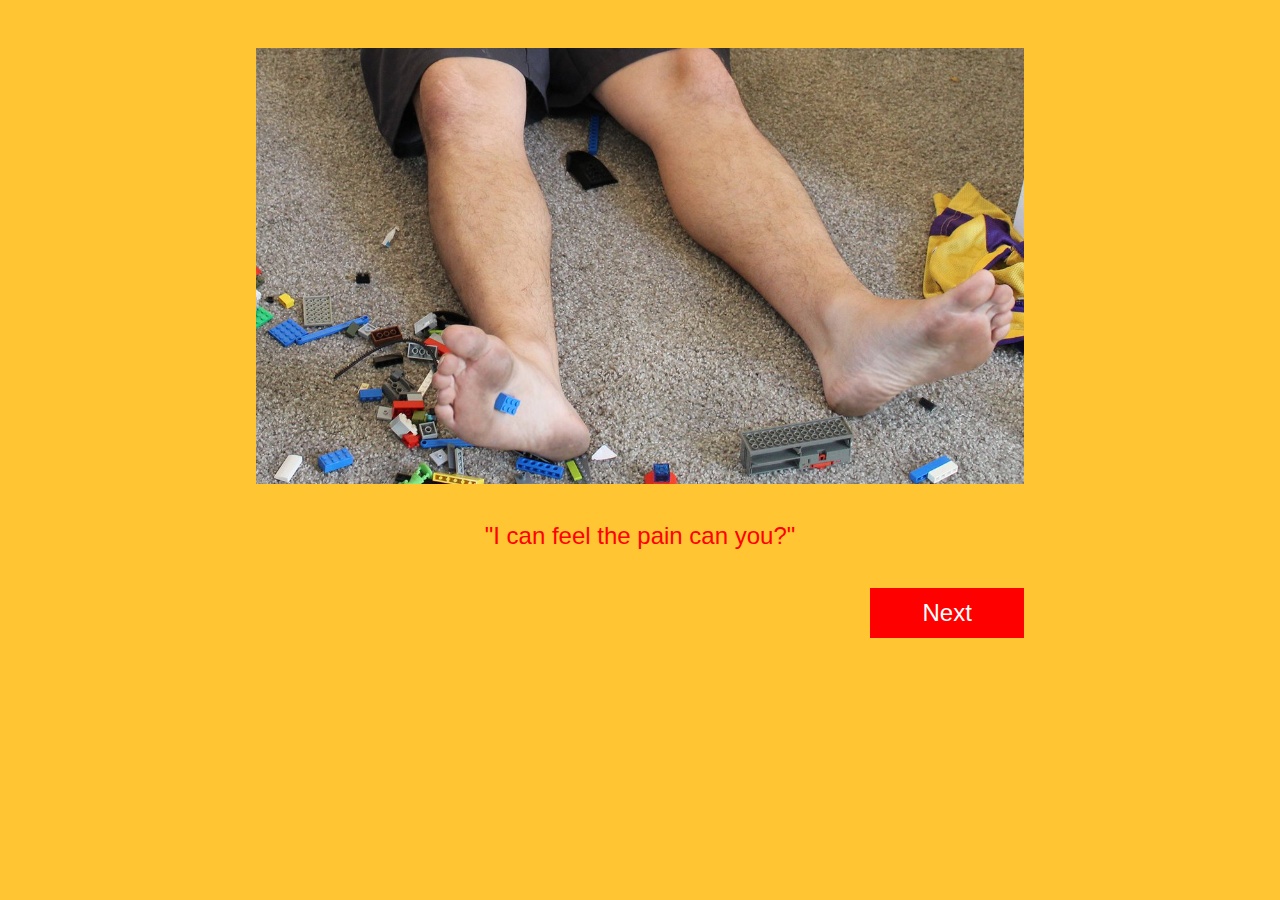
<file: index.html>
<!DOCTYPE html>
<html lang="en">
<head>
  <meta charset="UTF-8">
  <meta http-equiv="X-UA-Compatible" content="IE=edge">
  <meta name="viewport" content="width=device-width, initial-scale=1.0">
  <title>The best revenge ever!</title>
  <link rel="stylesheet" href="style.css">
</head>
<body>
  <div>
    <img src="step1.PNG" alt="step on the lego" width="100%">
    <audio autoplay="true" src="pain.mp3">
      Update your browser. Your browser does not support HTML audio
    </audio>
    <p>"I can feel the pain can you?"</p>
    <button class="next">
      <a href="stage2.html">Next</a>
    </button>
  </div>
</body>
</html>
</file>
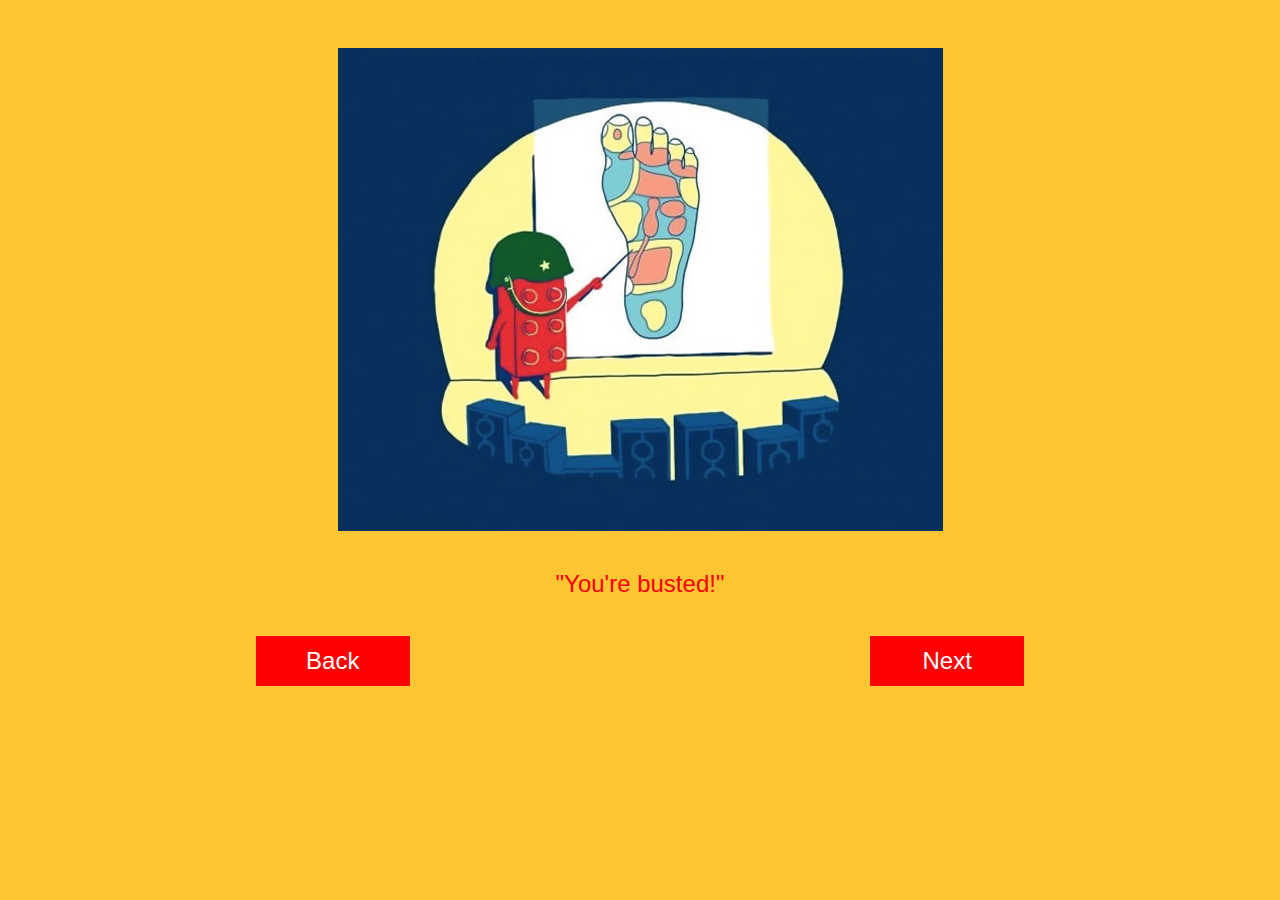
<file: stage2.html>
<!DOCTYPE html>
<html lang="en">
<head>
  <meta charset="UTF-8">
  <meta http-equiv="X-UA-Compatible" content="IE=edge">
  <meta name="viewport" content="width=device-width, initial-scale=1.0">
  <title>The best revenge ever!</title>
  <link rel="stylesheet" href="style.css">
</head>
<body>
  <div>
    <img src="step2.PNG" alt="conspiracy">
    <audio autoplay="true" src="Busted.mp3">
      Update your browser. Your browser does not support HTML audio
    </audio>
    <p>"You're busted!"</p>
    <button class="back">
      <a href="index.html">Back</a>
    </button>
    <button class="next">
      <a href="stage3.html">Next</a>
    </button>
  </div>
</html>
</file>
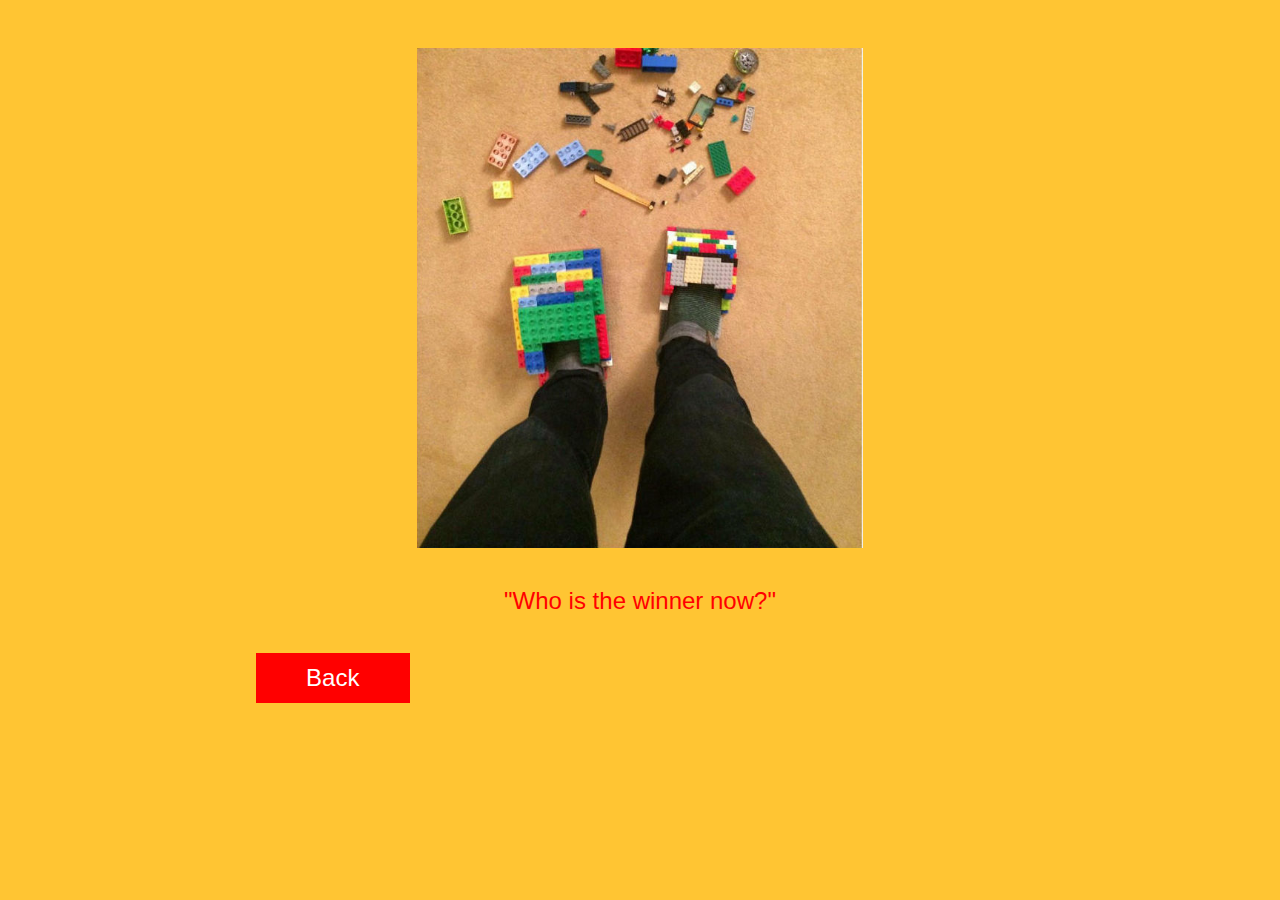
<file: stage3.html>
<!DOCTYPE html>
<html lang="en">
<head>
  <meta charset="UTF-8">
  <meta http-equiv="X-UA-Compatible" content="IE=edge">
  <meta name="viewport" content="width=device-width, initial-scale=1.0">
  <title>The best revenge ever!</title>
  <link rel="stylesheet" href="style.css">
</head>
<body>
  <div>
    <img src="step3.PNG" alt="victory" height="500px">
    <audio autoplay="true" src="victory.mp3">
      Update your browser. Your browser does not support HTML audio
    </audio>
    <p>"Who is the winner now?"</p>
    <button class="back">
      <a href="stage2.html">Back</a>
    </button>
  </div>
</html>
</file>
<file: style.css>
* {
  box-sizing: 0;
  margin: 0;
}
a {
  text-decoration: none;
  color: white;
}
body {
  background-color: #FFC533;
}
div {
  margin: auto;
  width: 60%;
  padding: 10px;
}
img {
  display: block;
  margin: auto;
  padding-top: 5%;
  padding-bottom: 5%;
}

p {
  text-align: center;
  font-family: Arial, Helvetica, sans-serif;
  font-size: 24px;
  color: red;
  padding-bottom: 5%;
}

button {
  border: none;
  width: 20%;
  height: 50px;
  text-align: center;
  font-family: Arial, Helvetica, sans-serif;
  font-size: 24px;
  background-color: red;
}
.back {
  float: left;
}
.next {
  float: right;
}
</file>
